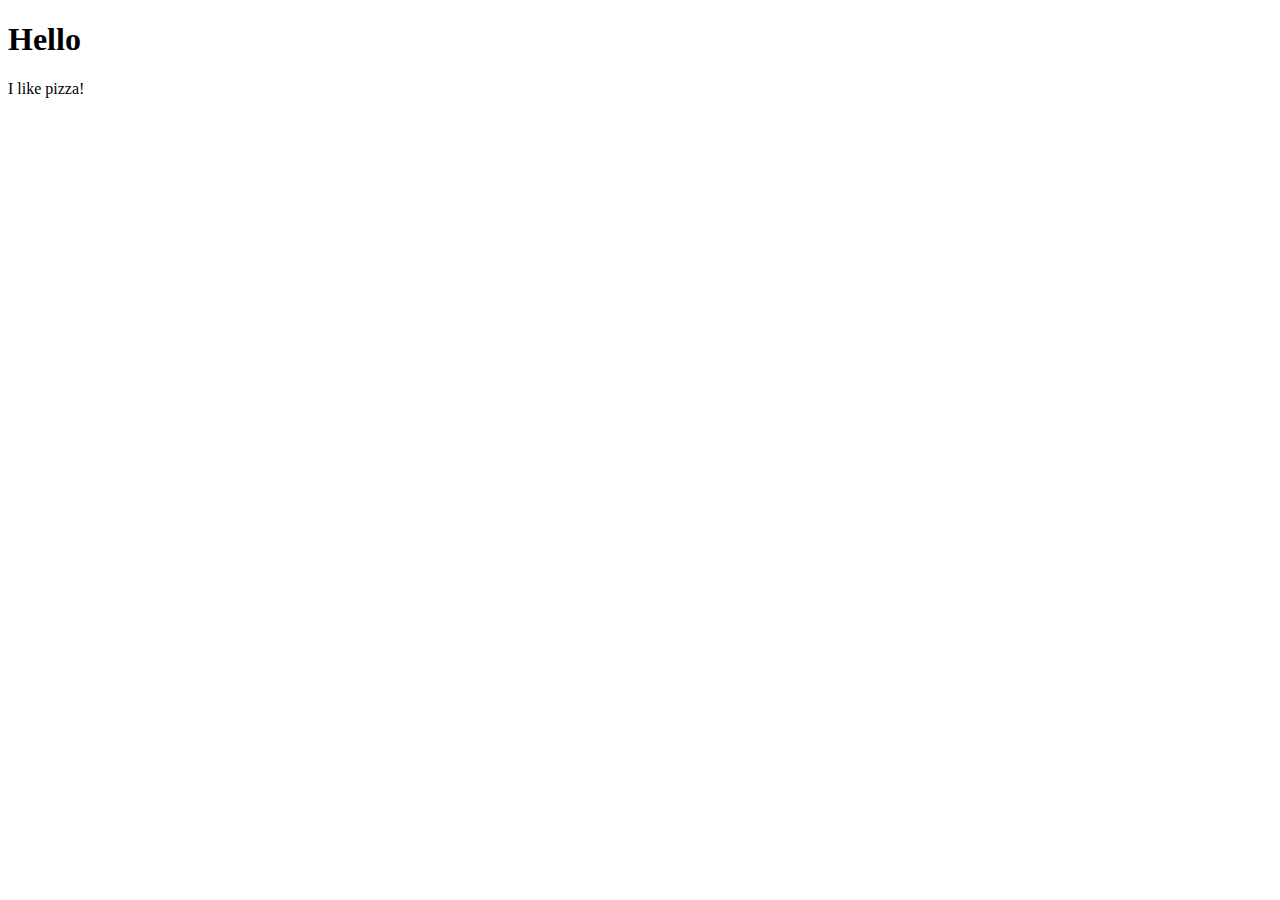
<file: JS-1/index.html>
<!DOCTYPE html>
<html lang="en">
<head>
    <meta charset="UTF-8">
    <meta name="viewport" content="width=<device-width>, initial-scale=1.0">
    <title>Practice Javascript</title>
</head>
<body>
    <h1 id="myH1"></h1>
    <p id="myP"></p>


    <script src="index.js"></script>
</body>
</html>
</file>
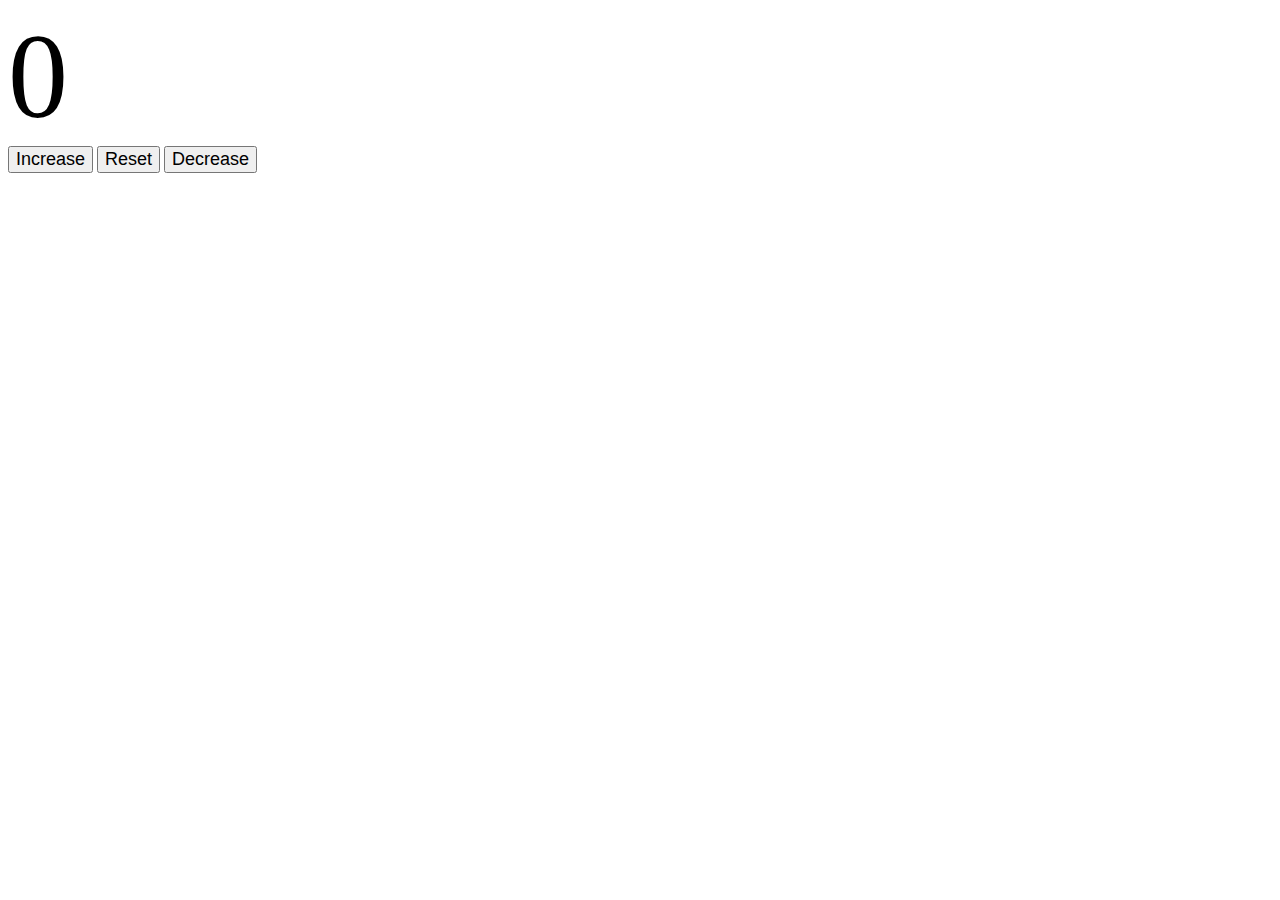
<file: JS-2/index.html>
<!DOCTYPE html>
<html lang="en">
<head>
    <meta charset="UTF-8">
    <meta name="viewport" content="width=device-width, initial-scale=1.0">
    <link rel="stylesheet" href="stylesheet.css">
    <title>Counter</title>
</head>
<body>
    <label id="display_num">0</label><br>
    <button id="btn-inc">Increase</button>
    <button id="btn-reset">Reset</button>
    <button id="btn-decrease">Decrease</button>


    <script src="index.js"></script>
</body>
</html>
</file>
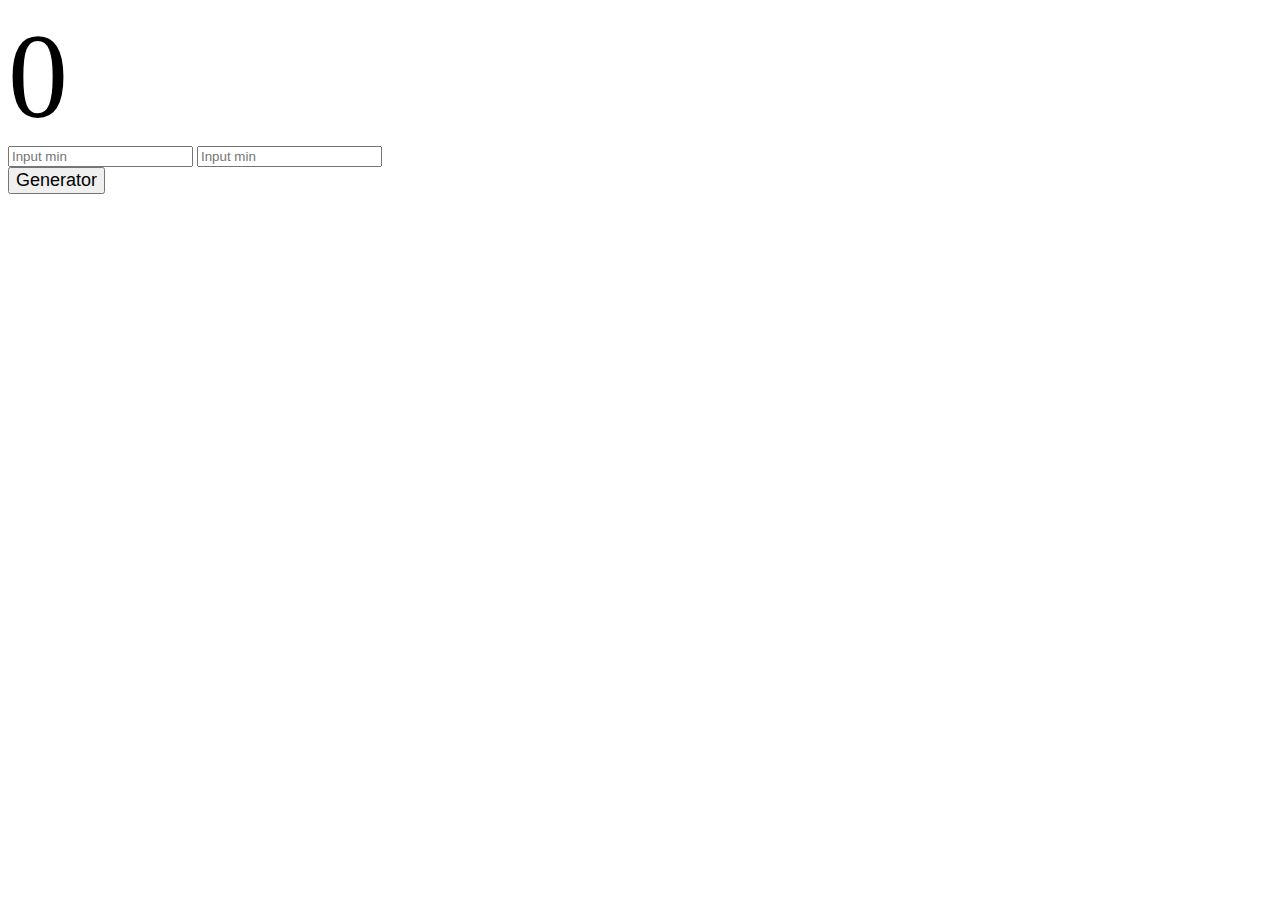
<file: JS-3/index.html>
<!DOCTYPE html>
<html lang="en">
<head>
    <meta charset="UTF-8">
    <meta name="viewport" content="width=device-width, initial-scale=1.0">
    <link rel="stylesheet" href="stylesheet.css">
    <title>Counter</title>
</head>
<body>
    <label id="display_num">0</label><br>
    <input type="text" id="text_min" placeholder="Input min">
    <input type="text" id="text_max" placeholder="Input min"><br>
    <button id="btn-inc">Generator</button>


    <script src="index.js"></script>
</body>
</html>
</file>
<file: JS-2/stylesheet.css>
#display_num{
 font-size: 120px;
 text-align: center;
}
button{
    font-size: 18px;
}
</file>
<file: JS-3/stylesheet.css>
#display_num{
 font-size: 120px;
 text-align: center;
}
button{
    font-size: 18px;
}
</file>
